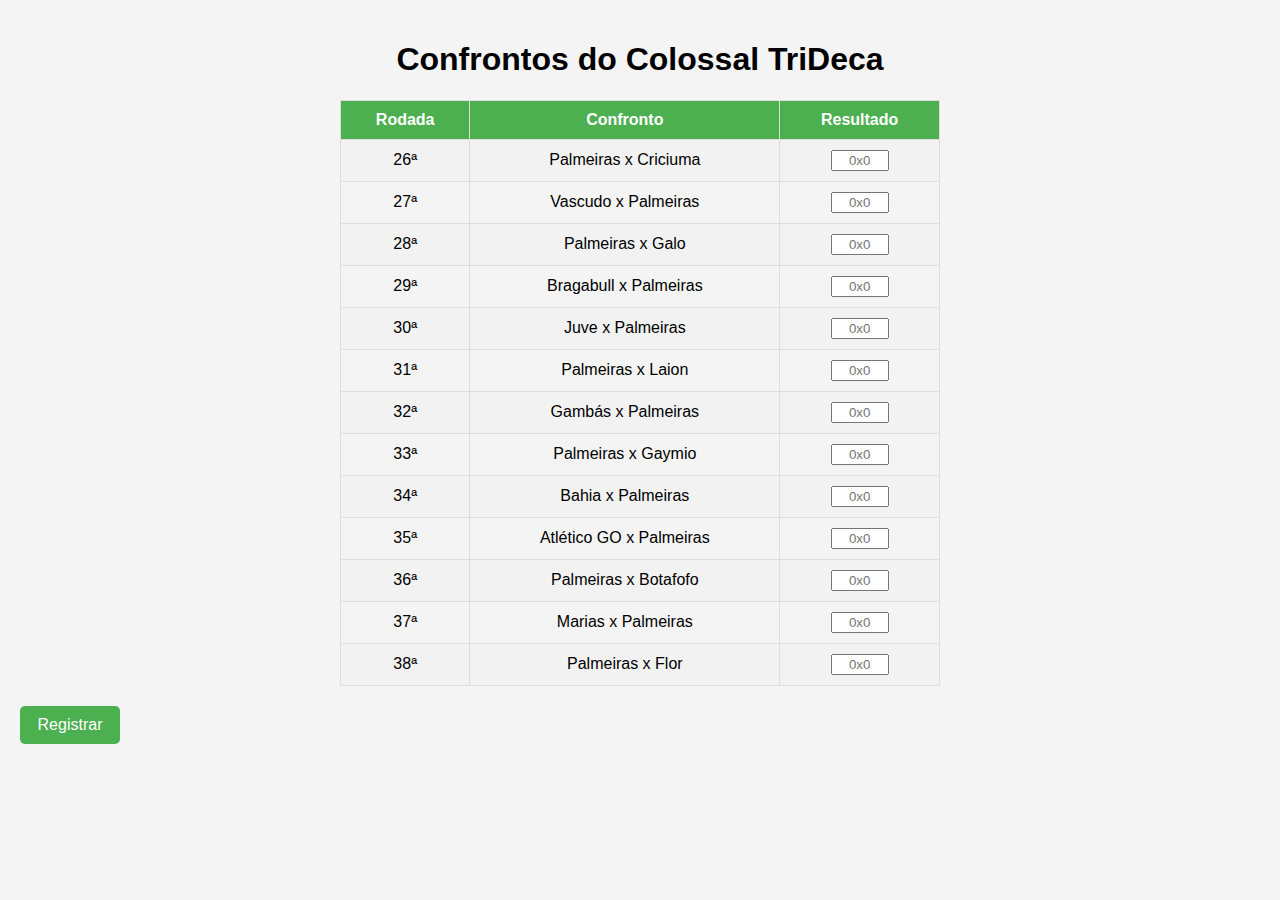
<file: index.html>
<!DOCTYPE html>
<html lang="pt-BR">
<head>
    <meta charset="UTF-8">
    <meta name="viewport" content="width=device-width, initial-scale=1.0">
    <title>Confrontos do Colossal TriDeca</title>
    <link rel="stylesheet" href="estilo.css">
</head>
<body>

    <h1>Confrontos do Colossal TriDeca</h1>

    <form id="resultadosForm">
        <table>
            <tr>
                <th>Rodada</th>
                <th>Confronto</th>
                <th>Resultado</th>
            </tr>
            <tr>
                <td>26ª</td>
                <td><label for="resultado26">Palmeiras x Criciuma</label></td>
                <td><input type="text" id="resultado26" name="resultado26" placeholder="0x0" pattern="\d+x\d+" required></td>
            </tr>
            <tr>
                <td>27ª</td>
                <td><label for="resultado27">Vascudo x Palmeiras</label></td>
                <td><input type="text" id="resultado27" name="resultado27" placeholder="0x0" pattern="\d+x\d+" required></td>
            </tr>
            <tr>
                <td>28ª</td>
                <td><label for="resultado28">Palmeiras x Galo</label></td>
                <td><input type="text" id="resultado28" name="resultado28" placeholder="0x0" pattern="\d+x\d+" required></td>
            </tr>
            <tr>
                <td>29ª</td>
                <td><label for="resultado29">Bragabull x Palmeiras</label></td>
                <td><input type="text" id="resultado29" name="resultado29" placeholder="0x0" pattern="\d+x\d+" required></td>
            </tr>
            <tr>
                <td>30ª</td>
                <td><label for="resultado31">Juve x Palmeiras</label></td>
                <td><input type="text" id="resultado30" name="resultado30" placeholder="0x0" pattern="\d+x\d+" required></td>
            </tr>
            <tr>
                <td>31ª</td>
                <td><label for="resultado31">Palmeiras x Laion</label></td>
                <td><input type="text" id="resultado31" name="resultado31" placeholder="0x0" pattern="\d+x\d+" required></td>
            </tr>
            <tr>
                <td>32ª</td>
                <td><label for="resultado32">Gambás x Palmeiras</label></td>
                <td><input type="text" id="resultado32" name="resultado32" placeholder="0x0" pattern="\d+x\d+" required></td>
            </tr>
            <tr>
                <td>33ª</td>
                <td><label for="resultado33">Palmeiras x Gaymio</label></td>
                <td><input type="text" id="resultado33" name="resultado33" placeholder="0x0" pattern="\d+x\d+" required></td>
            </tr>
            <tr>
                <td>34ª</td>
                <td><label for="resultado34">Bahia x Palmeiras</label></td>
                <td><input type="text" id="resultado34" name="resultado34" placeholder="0x0" pattern="\d+x\d+" required></td>
            </tr>
            <tr>
                <td>35ª</td>
                <td><label for="resultado35">Atlético GO x Palmeiras</label></td>
                <td><input type="text" id="resultado35" name="resultado35" placeholder="0x0" pattern="\d+x\d+" required></td>
            </tr>
            <tr>
                <td>36ª</td>
                <td><label for="resultado36">Palmeiras x Botafofo</label></td>
                <td><input type="text" id="resultado36" name="resultado36" placeholder="0x0" pattern="\d+x\d+" required></td>
            </tr>
            <tr>
                <td>37ª</td>
                <td><label for="resultado37">Marias x Palmeiras</label></td>
                <td><input type="text" id="resultado37" name="resultado37" placeholder="0x0" pattern="\d+x\d+" required></td>
            </tr>
            <tr>
                <td>38ª</td>
                <td><label for="resultado38">Palmeiras x Flor</label></td>
                <td><input type="text" id="resultado38" name="resultado38" placeholder="0x0" pattern="\d+x\d+" required></td>
            </tr>
        </table>

        <button type="submit">Registrar</button>
        </form>

        <script>
            // pega o envio do form
            document.getElementById("resultadosForm").addEventListener("submit", function(event) {
                event.preventDefault(); // Impede o envio padrão do formulário
    
                // pega os valores digitados e joga nas variaveis
                var resultado26 = document.getElementById("resultado26").value;
                var resultado27 = document.getElementById("resultado27").value;
                var resultado28 = document.getElementById("resultado28").value;
                var resultado29 = document.getElementById("resultado29").value;
                var resultado30 = document.getElementById("resultado30").value;
                var resultado31 = document.getElementById("resultado31").value;
                var resultado32 = document.getElementById("resultado32").value;
                var resultado33 = document.getElementById("resultado33").value;
                var resultado34 = document.getElementById("resultado34").value;
                var resultado35 = document.getElementById("resultado35").value;
                var resultado36 = document.getElementById("resultado36").value;
                var resultado37 = document.getElementById("resultado37").value;
                var resultado38 = document.getElementById("resultado38").value;
    
                // joga as variaveis no armazenamento local
                localStorage.setItem("resultado26", resultado26);
                localStorage.setItem("resultado27", resultado27);
                localStorage.setItem("resultado28", resultado28);
                localStorage.setItem("resultado29", resultado29);
                localStorage.setItem("resultado30", resultado30);
                localStorage.setItem("resultado31", resultado31);
                localStorage.setItem("resultado32", resultado32);
                localStorage.setItem("resultado33", resultado33);
                localStorage.setItem("resultado34", resultado34);
                localStorage.setItem("resultado35", resultado35);
                localStorage.setItem("resultado36", resultado36);
                localStorage.setItem("resultado37", resultado37);
                localStorage.setItem("resultado38", resultado38);

    
                // redireciona para a pagina de resultados
                window.location.href = "resultados.html";
            });
        </script>

</body>
</html>
</file>
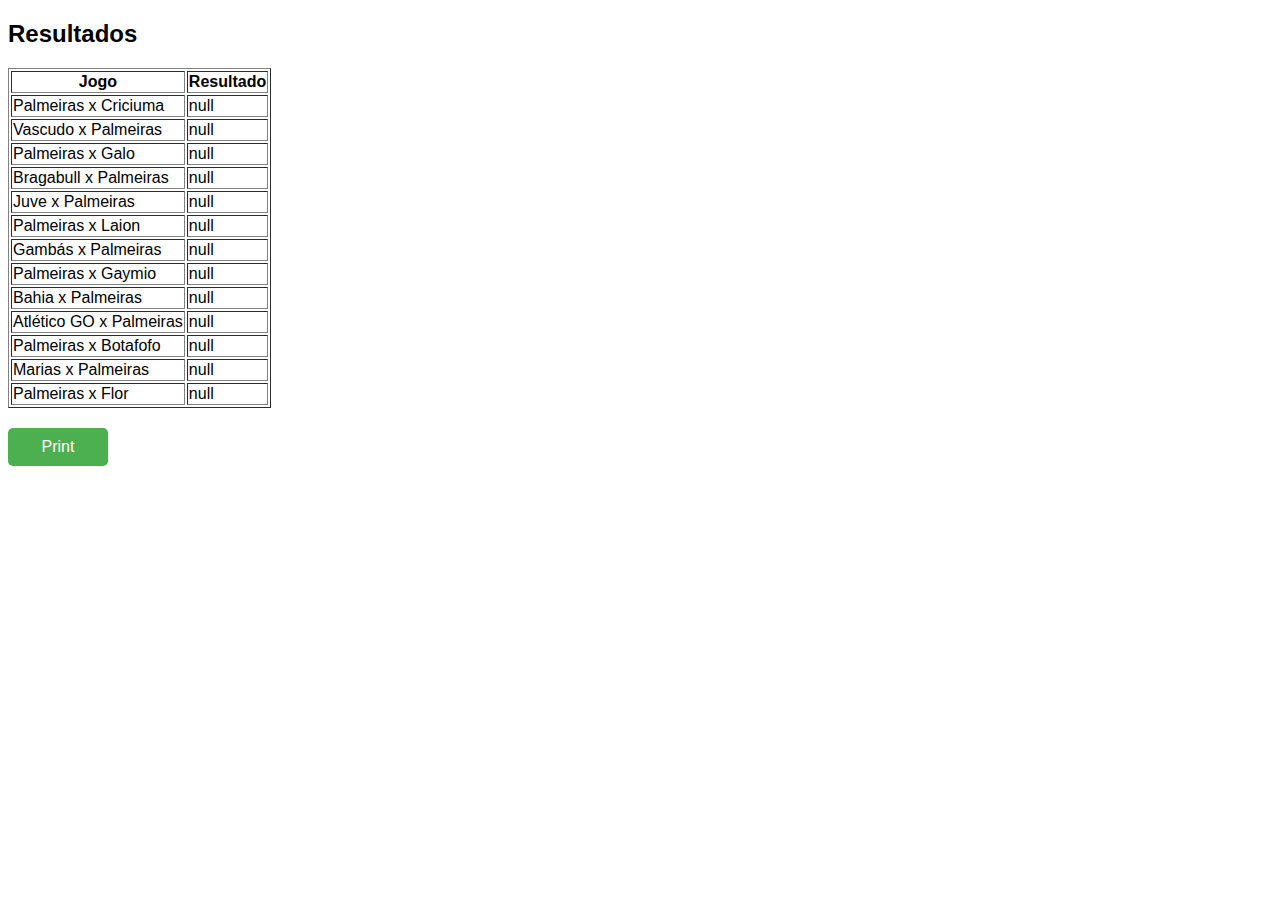
<file: resultados.html>
<!DOCTYPE html>
<html lang="pt-BR">
<head>
    <meta charset="UTF-8">
    <meta name="viewport" content="width=device-width, initial-scale=1.0">
    <title>Resultados</title>
    <link rel="stylesheet" href="resultados.css">
</head>
<body>
    <h2>Resultados</h2>
    <table border="1">
        <thead>
            <tr>
                <th>Jogo</th>
                <th>Resultado</th>
            </tr>
        </thead>
        <tbody id="resultado">
        </tbody>
    </table>

    <script>
        // Pega os dados armazenados
        var resultado26 = localStorage.getItem("resultado26");
        var resultado27 = localStorage.getItem("resultado27");
        var resultado28 = localStorage.getItem("resultado28");
        var resultado29 = localStorage.getItem("resultado29");
        var resultado30 = localStorage.getItem("resultado30");
        var resultado31 = localStorage.getItem("resultado31");
        var resultado32 = localStorage.getItem("resultado32");
        var resultado33 = localStorage.getItem("resultado33");
        var resultado34 = localStorage.getItem("resultado34");
        var resultado35 = localStorage.getItem("resultado35");
        var resultado36 = localStorage.getItem("resultado36");
        var resultado37 = localStorage.getItem("resultado37");
        var resultado38 = localStorage.getItem("resultado38");

        // Constrói as linhas da tabela com os resultados
        var todosResultados = 
            "<tr><td>Palmeiras x Criciuma</td><td>" + resultado26 + "</td></tr>" +
            "<tr><td>Vascudo x Palmeiras</td><td>" + resultado27 + "</td></tr>" +
            "<tr><td>Palmeiras x Galo</td><td>" + resultado28 + "</td></tr>" +
            "<tr><td>Bragabull x Palmeiras</td><td>" + resultado29 + "</td></tr>" +
            "<tr><td>Juve x Palmeiras</td><td>" + resultado30 + "</td></tr>" +
            "<tr><td>Palmeiras x Laion</td><td>" + resultado31 + "</td></tr>" +
            "<tr><td>Gambás x Palmeiras</td><td>" + resultado32 + "</td></tr>" +
            "<tr><td>Palmeiras x Gaymio</td><td>" + resultado33 + "</td></tr>" +
            "<tr><td>Bahia x Palmeiras</td><td>" + resultado34 + "</td></tr>" +
            "<tr><td>Atlético GO x Palmeiras</td><td>" + resultado35 + "</td></tr>" +
            "<tr><td>Palmeiras x Botafofo</td><td>" + resultado36 + "</td></tr>" +
            "<tr><td>Marias x Palmeiras</td><td>" + resultado37 + "</td></tr>" +
            "<tr><td>Palmeiras x Flor</td><td>" + resultado38 + "</td></tr>";

        // Exibe todos os resultados na tabela
        document.getElementById("resultado").innerHTML = todosResultados;
    </script>
    
    <button onclick="window.print()">Print</button>
</body>
</html>
</file>
<file: estilo.css>
body {
    font-family: Arial, sans-serif;
    background-color: #f4f4f4;
    margin: 0;
    padding: 20px;
}
h1 {
    text-align: center;
}
table {
    width: 100%;
    max-width: 600px;
    margin: 20px auto;
    border-collapse: collapse;
}
th, td {
    padding: 10px;
    text-align: center;
    border: 1px solid #ddd;
}
th {
    background-color: #4CAF50;
    color: white;
}
tr:nth-child(even) {
    background-color: #f2f2f2;
}
input[type="text"] {
    width: 50px;
    text-align: center;
}
button {
    
    margin-top: 20px;
    display: block;
    width: 100px;
    padding: 10px;
    background-color: #4CAF50;
    color: white;
    border: none;
    border-radius: 5px;
    cursor: pointer;
    font-size: 16px;
}
button:hover {
    background-color: #45a049;
}
</file>
<file: resultados.css>
body{ font-family: Arial, sans-serif; }
h1 { text-align: center; }
.dados { margin: 20px; }
.dados p { margin: 5px 0; }
button {
    margin-top: 20px;
    display: block;
    width: 100px;
    padding: 10px;
    background-color: #4CAF50;
    color: white;
    border: none;
    border-radius: 5px;
    cursor: pointer;
    font-size: 16px;
}
button:hover {
    background-color: #45a049;
}
</file>
